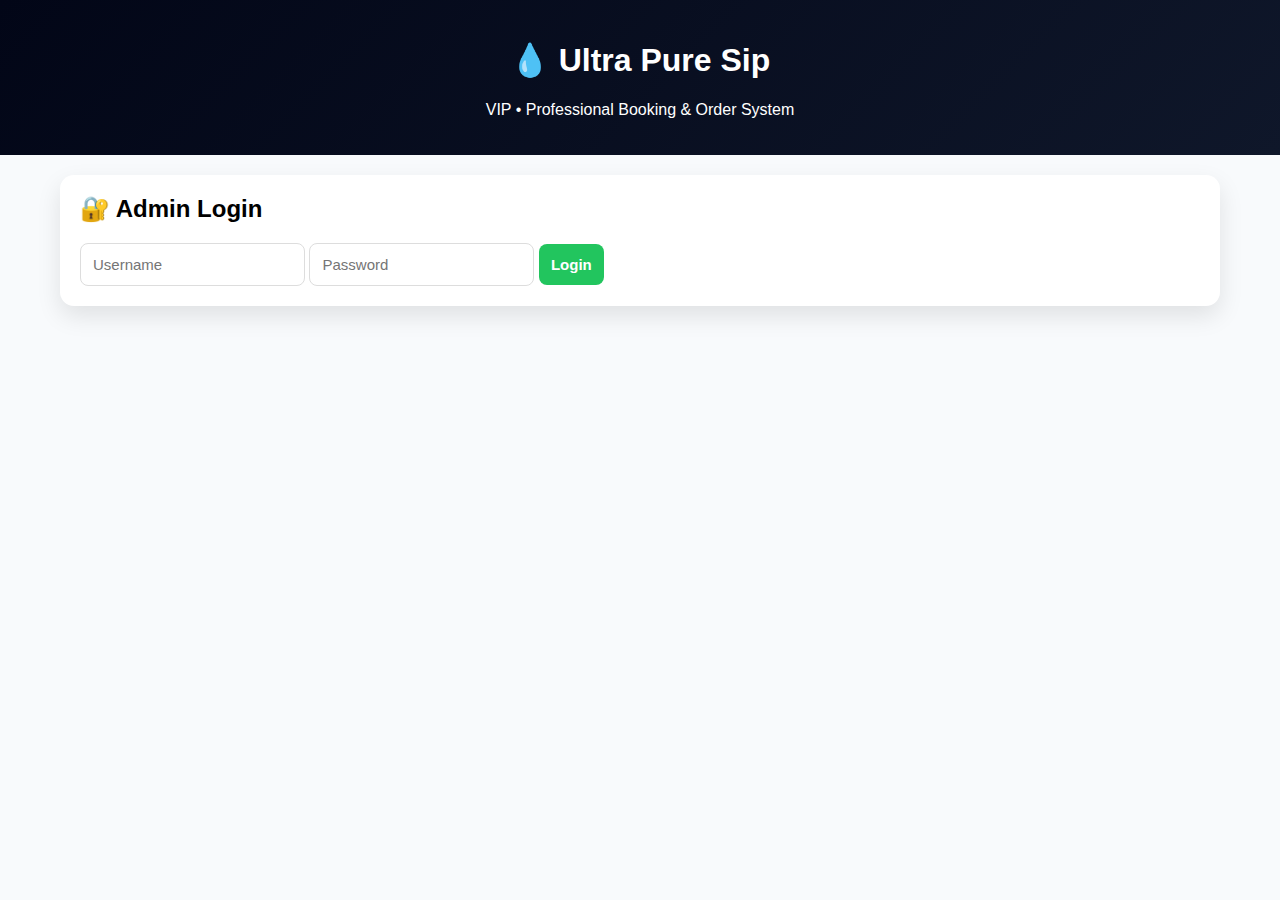
<file: index.html>
<!DOCTYPE html>
<html lang="en">
<head>
    <meta charset="UTF-8">
    <meta name="viewport" content="width=device-width, initial-scale=1.0">
    <title>Ultra Pure Sip</title>
    <link rel="stylesheet" href="./indesx.css">
</head>
<body>
<header>
  <h1>💧 Ultra Pure Sip</h1>
  <p>VIP • Professional Booking & Order System</p>
</header>

<div class="container">

<!-- LOGIN -->
<div class="card" id="loginCard">
  <h2>🔐 Admin Login</h2>
  <input id="username" placeholder="Username" />
  <input id="password" type="password" placeholder="Password" />
  <button onclick="login()">Login</button>
</div>

<!-- MAIN PANEL -->
<div id="panel" class="hidden">

<div class="card topbar">
  <strong>Admin Panel</strong>
  <div>
    <select onchange="setLang(this.value)">
      <option value="en">English</option>
      <option value="ur">Urdu</option>
      <option value="ru">Roman Urdu</option>
    </select>
    <button onclick="logout()" class="danger">Logout</button>
  </div>
</div>

<div class="card">
  <h2 id="t_new">New Order</h2>
  <input id="name" placeholder="Customer Name" />
  <input id="mobile" placeholder="Mobile" />
  <input id="product" placeholder="Product" />
  <!-- Bottle Size Dropdown -->
  <select id="size">
    <option value="">Select Bottle Size</option>
    <option value="1.5 Liter">1.5 Liter</option>
    <option value="500 ML">500 ML</option>
  </select>
  <!-- Quantity Input -->
  <input id="quantity" type="number" min="1" placeholder="Quantity" />
  <!-- Total Price Auto -->
  <textarea id="address" placeholder="Address"></textarea>
  <button onclick="addOrder()">Save Order</button>
</div>

<div class="card">
  <h2 id="t_orders">Orders</h2>
  <p id="report"></p>
  <div id="orders"></div>
</div>
<div class="card">
  <h2 id="t_new">New Order</h2>
  <input id="name" placeholder="Customer Name" />
  <input id="mobile" placeholder="Mobile" />
  <input id="product" placeholder="Product" />
  <!-- Bottle Size Dropdown -->
  <select id="size">
    <option value="">Select Bottle Size</option>
    <option value="1.5 Liter">1.5 Liter</option>
    <option value="500 ML">500 ML</option>
  </select>
  <!-- Quantity Input -->
  <input id="quantity" type="number" min="1" placeholder="Quantity" />
  <!-- Total Price Auto -->
  <textarea id="address" placeholder="Address"></textarea>
  <button onclick="addOrder()">Save Order</button>
</div>

<div class="card">
  <h2 id="t_orders">Orders</h2>
  <p id="report"></p>
  <div id="orders"></div>
</div>

</div>
</div>

    <script src="./index.js"></script>
</body>
</html>
</file>
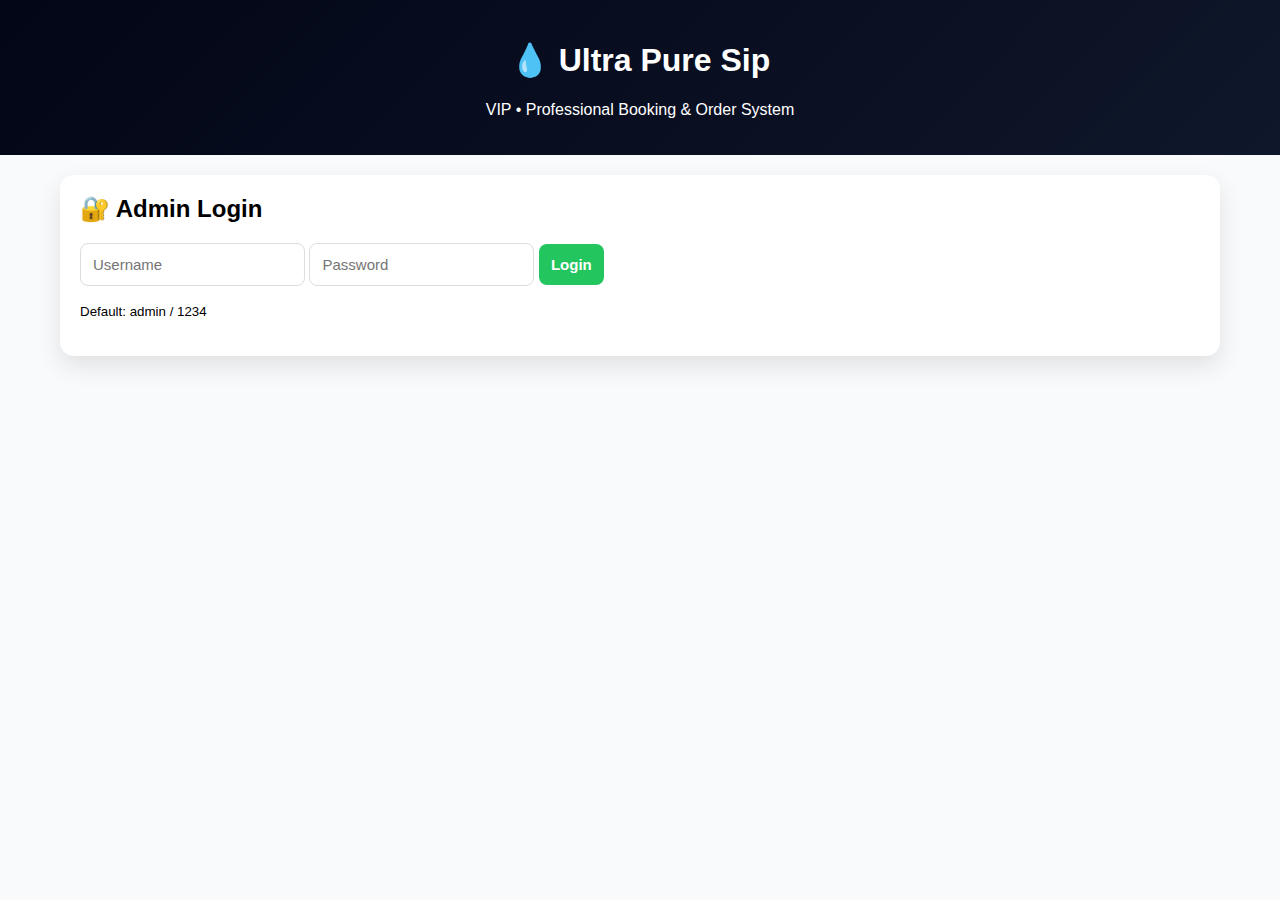
<file: Booking.html>
<!DOCTYPE html>
<html lang="en">
<head>
    <meta charset="UTF-8">
    <meta name="viewport" content="width=device-width, initial-scale=1.0">
    <title>Ultra Pure Sip</title>
    <link rel="stylesheet" href="./Booking.css">
</head>
<body>
<header>
  <h1>💧 Ultra Pure Sip</h1>
  <p>VIP • Professional Booking & Order System</p>
</header>

<div class="container">

<!-- LOGIN -->
<div class="card" id="loginCard">
  <h2>🔐 Admin Login</h2>
  <input id="username" placeholder="Username" />
  <input id="password" type="password" placeholder="Password" />
  <button onclick="login()">Login</button>
  <p id="hint"></p>
  <p><small>Default: admin / 1234</small></p>
</div>

<!-- MAIN PANEL -->
<div id="panel" class="hidden">

<div class="card topbar">
  <strong>Admin Panel</strong>
  <div>
    <select onchange="setLang(this.value)">
      <option value="en">English</option>
      <option value="ur">Urdu</option>
      <option value="ru">Roman Urdu</option>
    </select>
    <button onclick="logout()" class="danger">Logout</button>
  </div>
</div>

<div class="card">
  <h2 id="t_new">New Order</h2>
  <input id="name" placeholder="Customer Name" />
  <input id="mobile" placeholder="Mobile" />
  <input id="product" placeholder="Product" />
  <!-- Bottle Size Dropdown -->
  <select id="size">
    <option value="">Select Bottle Size</option>
    <option value="1.5 Liter">1.5 Liter</option>
    <option value="500 ML">500 ML</option>
  </select>
  <!-- Quantity Input -->
  <input id="quantity" type="number" min="1" placeholder="Quantity" />
  <!-- Total Price Auto -->
  <input id="price" placeholder="Total Price (Auto)" readonly />
  <textarea id="address" placeholder="Address"></textarea>
  <button onclick="addOrder()">Save Order</button>
</div>

<div class="card">
  <h2 id="t_orders">Orders</h2>
  <p id="report"></p>
  <div id="orders"></div>
</div>

</div>
</div>

    <script src="./Booking.js"></script>
</body>
</html>
</file>
<file: indesx.css>
:root {
      --primary: #0f172a;
      --secondary: #020617;
      --accent: #22c55e;
      --danger: #ef4444;
      --bg: #f8fafc;
    }
    * { box-sizing: border-box; font-family: Arial, sans-serif; }
    body { margin:0; background:var(--bg); }
    header { background:linear-gradient(135deg,var(--secondary),var(--primary)); color:#fff; padding:20px; text-align:center; }
    .container { max-width:1200px; margin:auto; padding:20px; }
    .card { background:#fff; border-radius:14px; padding:20px; box-shadow:0 10px 25px rgba(0,0,0,.1); margin-bottom:20px; }
    h2 { margin-top:0; }
    input, textarea, button, select { padding:12px; border-radius:8px; border:1px solid #ddd; font-size:15px; }
    button { background:var(--accent); color:#fff; border:none; font-weight:bold; cursor:pointer; }
    .danger { background:var(--danger); }
    .topbar { display:flex; justify-content:space-between; align-items:center; gap:10px; flex-wrap:wrap; }
    .order { border:1px solid #e5e7eb; border-radius:10px; padding:15px; display:flex; justify-content:space-between; gap:10px; flex-wrap:wrap; }
    .hidden { display:none; }
    #hint { color:#ef4444; font-size:14px; margin-top:5px; }
</file>
<file: Booking.css>
:root {
      --primary: #0f172a;
      --secondary: #020617;
      --accent: #22c55e;
      --danger: #ef4444;
      --bg: #f8fafc;
    }
    * { box-sizing: border-box; font-family: Arial, sans-serif; }
    body { margin:0; background:var(--bg); }
    header { background:linear-gradient(135deg,var(--secondary),var(--primary)); color:#fff; padding:20px; text-align:center; }
    .container { max-width:1200px; margin:auto; padding:20px; }
    .card { background:#fff; border-radius:14px; padding:20px; box-shadow:0 10px 25px rgba(0,0,0,.1); margin-bottom:20px; }
    h2 { margin-top:0; }
    input, textarea, button, select { padding:12px; border-radius:8px; border:1px solid #ddd; font-size:15px; }
    button { background:var(--accent); color:#fff; border:none; font-weight:bold; cursor:pointer; }
    .danger { background:var(--danger); }
    .topbar { display:flex; justify-content:space-between; align-items:center; gap:10px; flex-wrap:wrap; }
    .order { border:1px solid #e5e7eb; border-radius:10px; padding:15px; display:flex; justify-content:space-between; gap:10px; flex-wrap:wrap; }
    .hidden { display:none; }
    #hint { color:#ef4444; font-size:14px; margin-top:5px; }
</file>
